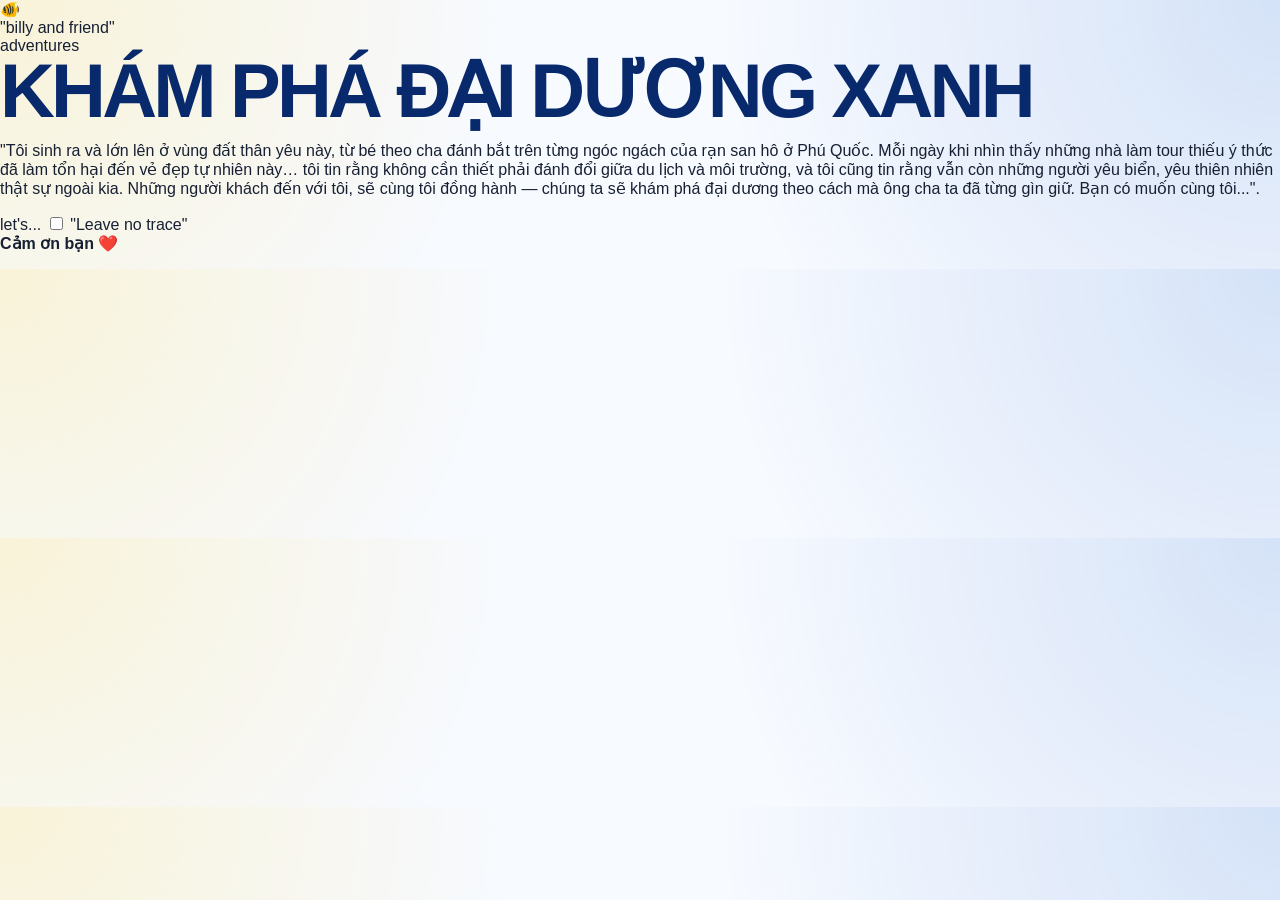
<file: 01.html>
<!DOCTYPE html>
<html lang="vi">
<head>
<meta charset="UTF-8">
<meta name="viewport" content="width=device-width, initial-scale=1.0">
<title>Coral Tour</title>

<link href="https://fonts.googleapis.com/css2?family=Poppins:wght@300;500;700&family=Dancing+Script&display=swap" rel="stylesheet">
<link rel="stylesheet" href="style.css">
</head>

<body>

<header>
  <div class="logo">
    <div class="mask">
      <div class="fish-bg">🐠</div>
      <div class="text">
        <div class="text1">
          "<span class="billy">billy</span>
          <span class="and">and</span>
          <span class="friend">friend</span>"
        </div>
        <div class="text2">adventures</div>
      </div>
    </div>
  </div>
</header>

<section class="hero">
  <div class="overlay"></div>

  <!-- ✅ TITLE -->
  <h1 class="title">Khám phá đại dương xanh</h1>

  <!-- ✅ STORY -->
  <span class="story">
    <p>
      "Tôi sinh ra và lớn lên ở vùng đất thân yêu này, từ bé theo cha đánh bắt trên từng ngóc ngách của rạn san hô ở Phú Quốc.
      Mỗi ngày khi nhìn thấy những nhà làm tour thiếu ý thức đã làm tổn hại đến vẻ đẹp tự nhiên này… tôi tin rằng không cần thiết phải đánh đổi
      giữa du lịch và môi trường, và tôi cũng tin rằng vẫn còn những người yêu biển, yêu thiên nhiên thật sự ngoài kia.
      Những người khách đến với tôi, sẽ cùng tôi đồng hành — chúng ta sẽ khám phá đại dương theo cách mà ông cha ta đã từng gìn giữ.
      Bạn có muốn cùng tôi...".
    </p>
</span> <!-- ✅ ADD dòng này -->
    <!-- ✅ CTA -->

<div class="cta-row">
  <label class="quote quote--pill">
    <span> let's...</span>
    <input type="checkbox">
    <span>"Leave no trace"</span>
  </label>

  <p class="thanks"><b>Cảm ơn bạn ❤️</b></p>
</div>


</section>

</body>
</html>
</file>
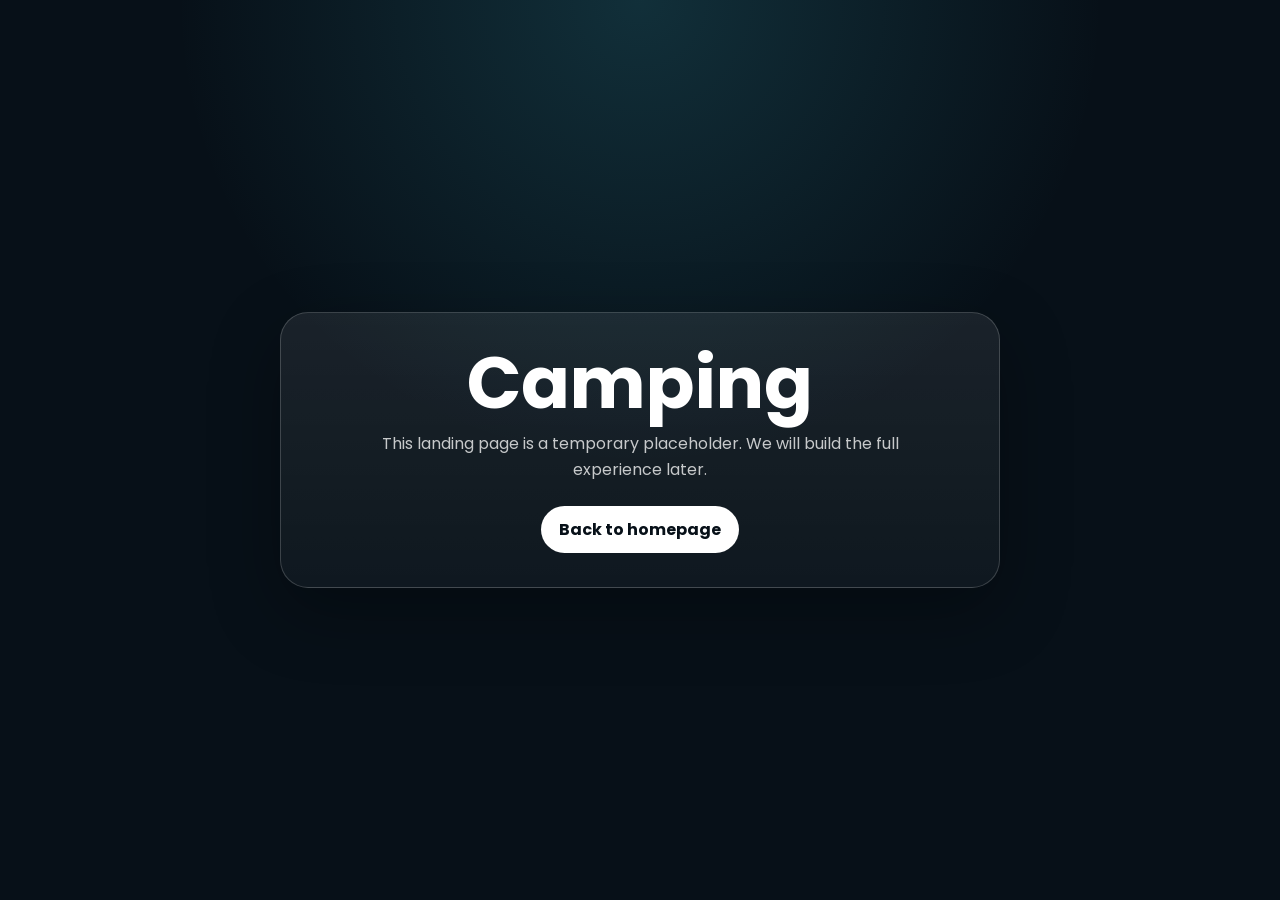
<file: camping-island-phu-quoc.html.html>
<!DOCTYPE html>
<html lang="en">
<head>
  <meta charset="UTF-8"> <!-- ✅ NEW -->
  <meta name="viewport" content="width=device-width, initial-scale=1.0"> <!-- ✅ NEW -->
  <title>Camping | Billy and Friend Adventures</title> <!-- ✅ NEW -->
  <link href="https://fonts.googleapis.com/css2?family=Poppins:wght@300;500;700&display=swap" rel="stylesheet"> <!-- ✅ NEW -->
  <style> /* ✅ NEW */
    * { box-sizing: border-box; } /* ✅ NEW */
    html, body { margin: 0; min-height: 100%; } /* ✅ NEW */
    body { font-family: 'Poppins', sans-serif; background: radial-gradient(circle at 50% 0%, rgba(64,190,210,0.18), transparent 42%), #071018; color: #ffffff; -webkit-font-smoothing: antialiased; -moz-osx-font-smoothing: grayscale; } /* ✅ REQUIRED FIX */
    main { min-height: 100vh; min-height: 100dvh; display: flex; align-items: center; justify-content: center; padding: 28px; text-align: center; } /* ✅ NEW */
    .placeholder-card { width: min(100%, 720px); padding: 34px 24px; border-radius: 28px; border: 1px solid rgba(255,255,255,0.18); background: linear-gradient(180deg, rgba(255,255,255,0.08), rgba(255,255,255,0.035)); box-shadow: 0 24px 70px rgba(0,0,0,0.32); } /* ✅ NEW */
    h1 { margin: 0 0 12px; font-size: clamp(34px, 7vw, 72px); line-height: 1; } /* ✅ NEW */
    p { margin: 0 auto 24px; max-width: 520px; color: rgba(255,255,255,0.76); line-height: 1.6; } /* ✅ NEW */
    a { display: inline-flex; align-items: center; justify-content: center; min-height: 44px; padding: 11px 18px; border-radius: 999px; background: #ffffff; color: #071018; text-decoration: none; font-weight: 700; } /* ✅ NEW */
  </style>
</head>
<body>
  <main> <!-- ✅ NEW -->
    <section class="placeholder-card" aria-labelledby="pageTitle"> <!-- ✅ NEW -->
      <h1 id="pageTitle">Camping</h1> <!-- ✅ NEW -->
      <p>This landing page is a temporary placeholder. We will build the full experience later.</p> <!-- ✅ NEW -->
      <a href="../index.html">Back to homepage</a> <!-- ✅ NEW -->
    </section> <!-- ✅ NEW -->
  </main> <!-- ✅ NEW -->
</body>
</html>
</file>
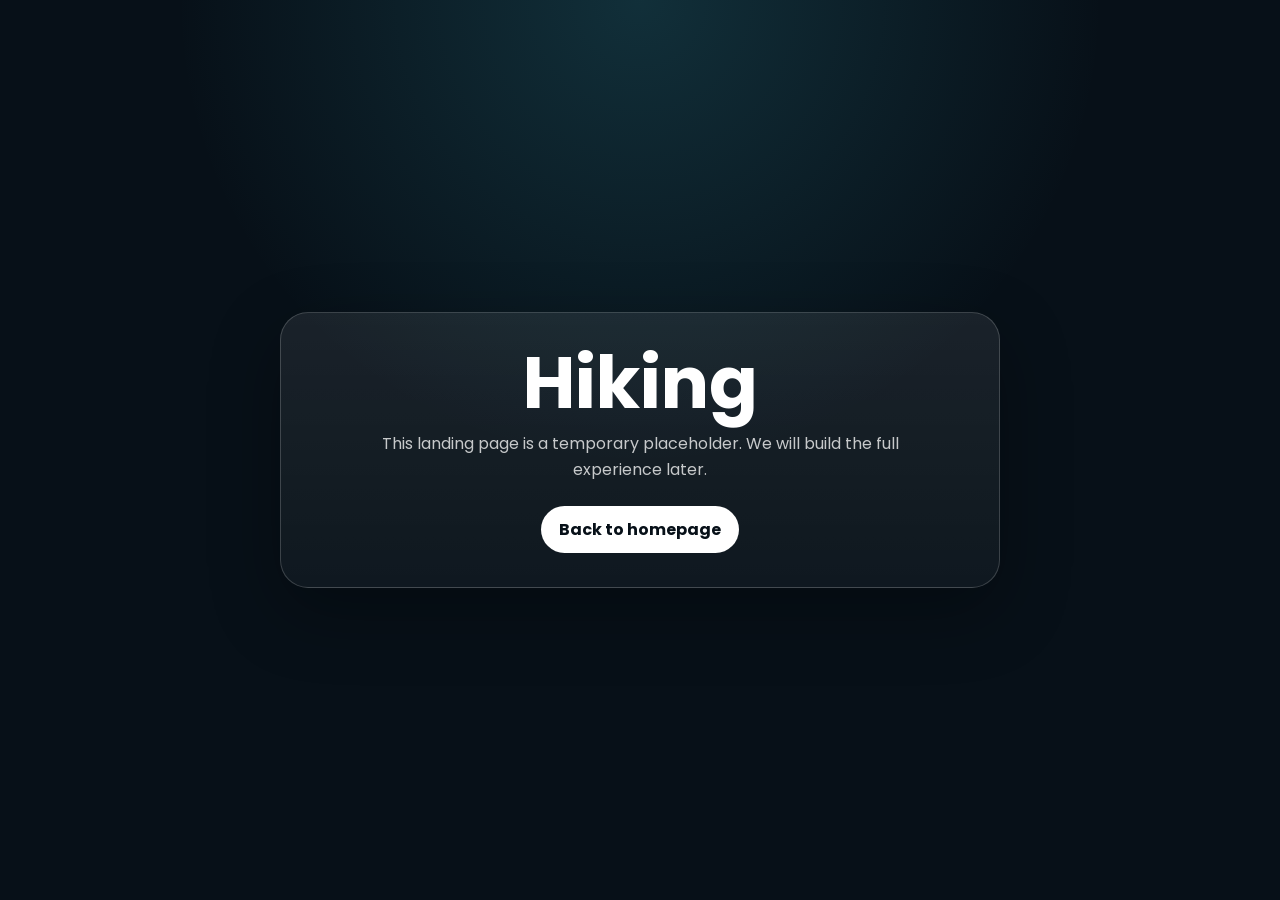
<file: hiking-mountain-phu-quoc.html.html>
<!DOCTYPE html>
<html lang="en">
<head>
  <meta charset="UTF-8"> <!-- ✅ NEW -->
  <meta name="viewport" content="width=device-width, initial-scale=1.0"> <!-- ✅ NEW -->
  <title>Hiking | Billy and Friend Adventures</title> <!-- ✅ NEW -->
  <link href="https://fonts.googleapis.com/css2?family=Poppins:wght@300;500;700&display=swap" rel="stylesheet"> <!-- ✅ NEW -->
  <style> /* ✅ NEW */
    * { box-sizing: border-box; } /* ✅ NEW */
    html, body { margin: 0; min-height: 100%; } /* ✅ NEW */
    body { font-family: 'Poppins', sans-serif; background: radial-gradient(circle at 50% 0%, rgba(64,190,210,0.18), transparent 42%), #071018; color: #ffffff; -webkit-font-smoothing: antialiased; -moz-osx-font-smoothing: grayscale; } /* ✅ REQUIRED FIX */
    main { min-height: 100vh; min-height: 100dvh; display: flex; align-items: center; justify-content: center; padding: 28px; text-align: center; } /* ✅ NEW */
    .placeholder-card { width: min(100%, 720px); padding: 34px 24px; border-radius: 28px; border: 1px solid rgba(255,255,255,0.18); background: linear-gradient(180deg, rgba(255,255,255,0.08), rgba(255,255,255,0.035)); box-shadow: 0 24px 70px rgba(0,0,0,0.32); } /* ✅ NEW */
    h1 { margin: 0 0 12px; font-size: clamp(34px, 7vw, 72px); line-height: 1; } /* ✅ NEW */
    p { margin: 0 auto 24px; max-width: 520px; color: rgba(255,255,255,0.76); line-height: 1.6; } /* ✅ NEW */
    a { display: inline-flex; align-items: center; justify-content: center; min-height: 44px; padding: 11px 18px; border-radius: 999px; background: #ffffff; color: #071018; text-decoration: none; font-weight: 700; } /* ✅ NEW */
  </style>
</head>
<body>
  <main> <!-- ✅ NEW -->
    <section class="placeholder-card" aria-labelledby="pageTitle"> <!-- ✅ NEW -->
      <h1 id="pageTitle">Hiking</h1> <!-- ✅ NEW -->
      <p>This landing page is a temporary placeholder. We will build the full experience later.</p> <!-- ✅ NEW -->
      <a href="../index.html">Back to homepage</a> <!-- ✅ NEW -->
    </section> <!-- ✅ NEW -->
  </main> <!-- ✅ NEW -->
</body>
</html>
</file>
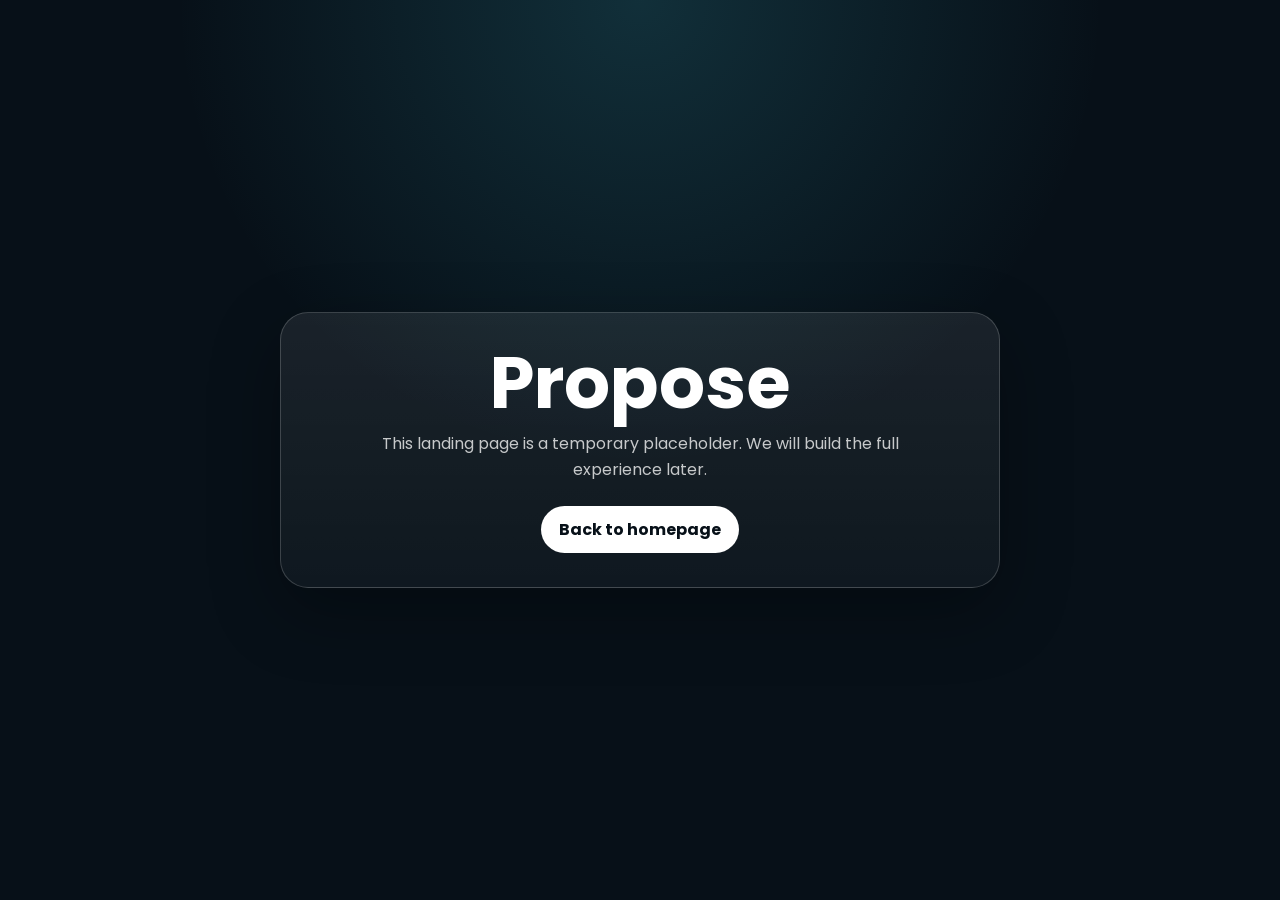
<file: propose-island-phu-quoc.html>
<!DOCTYPE html>
<html lang="en">
<head>
  <meta charset="UTF-8"> <!-- ✅ NEW -->
  <meta name="viewport" content="width=device-width, initial-scale=1.0"> <!-- ✅ NEW -->
  <title>Propose | Billy and Friend Adventures</title> <!-- ✅ NEW -->
  <link href="https://fonts.googleapis.com/css2?family=Poppins:wght@300;500;700&display=swap" rel="stylesheet"> <!-- ✅ NEW -->
  <style> /* ✅ NEW */
    * { box-sizing: border-box; } /* ✅ NEW */
    html, body { margin: 0; min-height: 100%; } /* ✅ NEW */
    body { font-family: 'Poppins', sans-serif; background: radial-gradient(circle at 50% 0%, rgba(64,190,210,0.18), transparent 42%), #071018; color: #ffffff; -webkit-font-smoothing: antialiased; -moz-osx-font-smoothing: grayscale; } /* ✅ REQUIRED FIX */
    main { min-height: 100vh; min-height: 100dvh; display: flex; align-items: center; justify-content: center; padding: 28px; text-align: center; } /* ✅ NEW */
    .placeholder-card { width: min(100%, 720px); padding: 34px 24px; border-radius: 28px; border: 1px solid rgba(255,255,255,0.18); background: linear-gradient(180deg, rgba(255,255,255,0.08), rgba(255,255,255,0.035)); box-shadow: 0 24px 70px rgba(0,0,0,0.32); } /* ✅ NEW */
    h1 { margin: 0 0 12px; font-size: clamp(34px, 7vw, 72px); line-height: 1; } /* ✅ NEW */
    p { margin: 0 auto 24px; max-width: 520px; color: rgba(255,255,255,0.76); line-height: 1.6; } /* ✅ NEW */
    a { display: inline-flex; align-items: center; justify-content: center; min-height: 44px; padding: 11px 18px; border-radius: 999px; background: #ffffff; color: #071018; text-decoration: none; font-weight: 700; } /* ✅ NEW */
  </style>
</head>
<body>
  <main> <!-- ✅ NEW -->
    <section class="placeholder-card" aria-labelledby="pageTitle"> <!-- ✅ NEW -->
      <h1 id="pageTitle">Propose</h1> <!-- ✅ NEW -->
      <p>This landing page is a temporary placeholder. We will build the full experience later.</p> <!-- ✅ NEW -->
      <a href="../index.html">Back to homepage</a> <!-- ✅ NEW -->
    </section> <!-- ✅ NEW -->
  </main> <!-- ✅ NEW -->
</body>
</html>
</file>
<file: style.css>
:root {
  --color-navy: #08296b;
  --color-blue: #2266d0;
  --color-light-blue: #edf5ff;
  --color-green: #07823b;
  --color-light-green: #eefbf3;
  --color-orange: #f05a13;
  --color-light-orange: #fff3e8;
  --color-purple: #6b4dbb;
  --color-light-purple: #f3efff;
  --color-pink: #e93d7b;
  --color-light-pink: #fff0f6;
  --color-yellow: #ffd84d;
  --color-ink: #172033;
  --color-muted: #5c667a;
  --color-line: #d9e2f0;
  --color-white: #ffffff;
  --shadow-card: 0 16px 40px rgba(8, 41, 107, 0.14);
  --radius-lg: 24px;
  --radius-md: 18px;
  --radius-sm: 12px;
  --shell-width: 1180px;
}

* {
  box-sizing: border-box;
}

html {
  scroll-behavior: smooth;
}

body {
  margin: 0;
  font-family: Arial, Helvetica, sans-serif;
  color: var(--color-ink);
  background:
    radial-gradient(circle at top left, rgba(255, 216, 77, 0.22), transparent 32rem),
    radial-gradient(circle at top right, rgba(34, 102, 208, 0.16), transparent 35rem),
    #f7faff;
}

a {
  color: inherit;
  text-decoration: none;
}

img,
svg {
  max-width: 100%;
}

button,
input,
textarea {
  font: inherit;
}

.site-shell {
  width: 100%;
  max-width: var(--shell-width);
  margin: 0 auto;
  background: rgba(255, 255, 255, 0.78);
  min-height: 100vh;
}

.site-header {
  position: sticky;
  top: 0;
  z-index: 20;
  display: flex;
  align-items: center;
  justify-content: space-between;
  gap: 16px;
  padding: 14px 16px;
  background: rgba(255, 255, 255, 0.94);
  border-bottom: 1px solid var(--color-line);
  backdrop-filter: blur(14px);
}

.brand {
  display: flex;
  align-items: center;
  gap: 10px;
  min-width: 0;
}

.brand-mark {
  display: grid;
  place-items: center;
  width: 48px;
  height: 48px;
  flex: 0 0 auto;
  border: 4px solid var(--color-navy);
  border-radius: 50%;
  background: var(--color-yellow);
  color: var(--color-navy);
  font-weight: 900;
  font-size: 13px;
}

.brand-text {
  display: grid;
  gap: 2px;
  min-width: 0;
}

.brand-text strong {
  color: var(--color-navy);
  font-size: 16px;
  line-height: 1.1;
}

.brand-text small {
  color: var(--color-muted);
  font-size: 12px;
  line-height: 1.2;
}

.menu-toggle {
  display: inline-grid;
  gap: 5px;
  width: 44px;
  height: 44px;
  place-content: center;
  border: 1px solid var(--color-line);
  border-radius: 14px;
  background: var(--color-white);
  cursor: pointer;
}

.menu-toggle span {
  display: block;
  width: 22px;
  height: 2px;
  border-radius: 999px;
  background: var(--color-navy);
}

.site-nav {
  position: absolute;
  top: 72px;
  left: 16px;
  right: 16px;
  display: none;
  flex-direction: column;
  gap: 8px;
  padding: 12px;
  background: var(--color-white);
  border: 1px solid var(--color-line);
  border-radius: 18px;
  box-shadow: var(--shadow-card);
}

.site-nav.is-open {
  display: flex;
}

.site-nav a {
  padding: 12px 14px;
  border-radius: 12px;
  color: var(--color-navy);
  font-weight: 800;
}

.site-nav a:hover {
  background: var(--color-light-blue);
}

.hero-section {
  padding: 24px 16px 16px;
}

.hero-badge {
  display: flex;
  flex-wrap: wrap;
  gap: 8px;
  margin-bottom: 16px;
}

.hero-badge span {
  display: inline-flex;
  align-items: center;
  min-height: 34px;
  padding: 8px 12px;
  border-radius: 999px;
  background: var(--color-navy);
  color: var(--color-white);
  font-size: 13px;
  font-weight: 800;
}

.hero-grid {
  display: grid;
  gap: 16px;
}

.hero-content,
.hero-card,
.info-card,
.method-card,
.program-card,
.lesson-card,
.goal-card,
.trust-grid article,
.contact-card {
  border: 1px solid var(--color-line);
  box-shadow: var(--shadow-card);
}

.hero-content {
  padding: 24px;
  border-radius: var(--radius-lg);
  background:
    linear-gradient(135deg, rgba(255, 216, 77, 0.25), transparent 42%),
    var(--color-white);
}

.section-kicker {
  margin: 0 0 10px;
  color: var(--color-orange);
  font-weight: 900;
  text-transform: uppercase;
  letter-spacing: 0.04em;
  font-size: 13px;
}

h1,
h2,
h3,
p {
  margin-top: 0;
}

h1 {
  margin-bottom: 14px;
  color: var(--color-navy);
  font-size: clamp(38px, 11vw, 76px);
  line-height: 0.95;
  letter-spacing: -0.05em;
  text-transform: uppercase;
}

.hero-subtitle {
  color: var(--color-muted);
  font-size: 18px;
  line-height: 1.55;
}

.hero-actions,
.contact-actions {
  display: flex;
  flex-direction: column;
  gap: 10px;
  margin-top: 22px;
}

.btn {
  display: inline-flex;
  align-items: center;
  justify-content: center;
  min-height: 48px;
  padding: 13px 18px;
  border-radius: 999px;
  font-weight: 900;
  text-align: center;
}

.btn-primary {
  background: var(--color-orange);
  color: var(--color-white);
  box-shadow: 0 12px 24px rgba(240, 90, 19, 0.24);
}

.btn-secondary {
  background: var(--color-light-blue);
  color: var(--color-navy);
  border: 1px solid #bfd5ff;
}

.hero-card {
  position: relative;
  padding: 24px;
  border-radius: var(--radius-lg);
  background: linear-gradient(180deg, var(--color-navy), #123f9a);
  color: var(--color-white);
  overflow: hidden;
}

.hero-card::after {
  content: "★";
  position: absolute;
  right: 20px;
  bottom: -8px;
  color: var(--color-yellow);
  font-size: 96px;
  opacity: 0.9;
}

.card-number {
  display: inline-grid;
  place-items: center;
  width: 54px;
  height: 54px;
  margin-bottom: 16px;
  border-radius: 18px;
  background: var(--color-yellow);
  color: var(--color-navy);
  font-weight: 900;
}

.hero-card h2 {
  margin-bottom: 10px;
  font-size: 28px;
}

.hero-card p,
.hero-card li {
  color: rgba(255, 255, 255, 0.9);
}

.check-list {
  position: relative;
  z-index: 1;
  display: grid;
  gap: 10px;
  padding: 0;
  margin: 18px 0 0;
  list-style: none;
}

.check-list li::before {
  content: "✓";
  display: inline-grid;
  place-items: center;
  width: 22px;
  height: 22px;
  margin-right: 8px;
  border-radius: 50%;
  background: var(--color-green);
  color: var(--color-white);
  font-weight: 900;
}

.poster-strip {
  display: grid;
  gap: 12px;
  padding: 0 16px 18px;
}

.poster-strip article {
  display: grid;
  grid-template-columns: auto 1fr;
  column-gap: 12px;
  padding: 16px;
  border: 1px solid var(--color-line);
  border-radius: var(--radius-md);
  background: var(--color-white);
}

.poster-strip p {
  grid-column: 2;
  margin-bottom: 0;
  color: var(--color-muted);
  line-height: 1.45;
}

.icon-bubble {
  display: grid;
  place-items: center;
  grid-row: span 2;
  width: 48px;
  height: 48px;
  border-radius: 16px;
  background: var(--color-light-orange);
  font-size: 24px;
}

.section-block {
  padding: 28px 16px;
}

.section-heading {
  margin-bottom: 18px;
}

.section-heading h2 {
  color: var(--color-navy);
  font-size: clamp(28px, 7vw, 48px);
  line-height: 1;
  letter-spacing: -0.04em;
}

.section-heading p:not(.section-kicker) {
  color: var(--color-muted);
  font-size: 17px;
  line-height: 1.55;
}

.two-column,
.method-grid,
.program-grid,
.lesson-board,
.trust-grid {
  display: grid;
  gap: 14px;
}

.info-card,
.method-card,
.program-card,
.lesson-card,
.trust-grid article {
  padding: 20px;
  border-radius: var(--radius-md);
  background: var(--color-white);
}

.info-card h3,
.method-card h3,
.program-card h3,
.lesson-card h3,
.trust-grid h3 {
  color: var(--color-navy);
  font-size: 22px;
}

.info-card p,
.method-card p,
.program-card li,
.lesson-card p,
.lesson-card li,
.trust-grid p {
  color: var(--color-muted);
  line-height: 1.55;
}

.green-card {
  background: var(--color-light-green);
  border-color: #b8e8cb;
}

.blue-card {
  background: var(--color-light-blue);
  border-color: #bfd5ff;
}

.simple-list {
  display: grid;
  gap: 16px;
  margin: 0;
  padding-left: 18px;
  color: var(--color-muted);
  line-height: 1.55;
}

.method-card {
  position: relative;
  padding-top: 64px;
}

.method-number {
  position: absolute;
  top: 18px;
  left: 20px;
  display: grid;
  place-items: center;
  width: 38px;
  height: 38px;
  border-radius: 50%;
  background: var(--color-purple);
  color: var(--color-white);
  font-weight: 900;
}

.program-card {
  border-top: 10px solid var(--color-orange);
}

.program-card ul,
.lesson-card ul,
.lesson-card ol {
  padding-left: 20px;
  margin-bottom: 0;
}

.program-age {
  display: inline-flex;
  margin-bottom: 14px;
  padding: 7px 10px;
  border-radius: 999px;
  background: rgba(255, 255, 255, 0.72);
  color: var(--color-navy);
  font-weight: 900;
}

.orange-card {
  background: var(--color-light-orange);
  border-color: #ffd4b8;
  border-top-color: var(--color-orange);
}

.purple-card {
  background: var(--color-light-purple);
  border-color: #d9ccff;
  border-top-color: var(--color-purple);
}

.pink-card {
  background: var(--color-light-pink);
  border-color: #ffc4da;
  border-top-color: var(--color-pink);
}

.lesson-board {
  align-items: stretch;
}

.lesson-card h3 {
  display: inline-flex;
  width: calc(100% + 40px);
  margin: -20px -20px 16px;
  padding: 14px 20px;
  border-radius: var(--radius-md) var(--radius-md) 0 0;
  color: var(--color-white);
}

.lesson-green h3 {
  background: var(--color-green);
}

.lesson-orange h3 {
  background: var(--color-orange);
}

.lesson-blue h3 {
  background: var(--color-blue);
}

.lesson-purple h3 {
  background: var(--color-purple);
}

.goal-card {
  display: flex;
  gap: 16px;
  align-items: center;
  margin-top: 14px;
  padding: 18px;
  border-radius: var(--radius-md);
  background: #fff8d9;
  border-color: #f5d86c;
}

.goal-card span {
  font-size: 42px;
}

.goal-card h3 {
  margin-bottom: 4px;
  color: var(--color-navy);
}

.goal-card p {
  margin-bottom: 0;
  color: var(--color-muted);
}

.trust-grid article {
  background: var(--color-white);
}

/* ✅ NEW */
.interactive-card {
  position: relative;
  cursor: pointer;
  overflow: hidden;
  transition:
    transform 180ms ease,
    box-shadow 180ms ease,
    border-color 180ms ease,
    filter 180ms ease;
  -webkit-tap-highlight-color: transparent;
}

/* ✅ NEW */
.interactive-card::after {
  content: "";
  position: absolute;
  inset: 0;
  pointer-events: none;
  border-radius: inherit;
  background:
    radial-gradient(circle at top right, rgba(255, 216, 77, 0.35), transparent 34%),
    linear-gradient(135deg, rgba(255, 255, 255, 0.28), transparent 52%);
  opacity: 0;
  transition: opacity 180ms ease;
}

/* ✅ NEW */
.interactive-card:hover,
.interactive-card:focus-visible,
.interactive-card.is-preview {
  transform: translateY(-6px) scale(1.015);
  border-color: var(--color-navy);
  box-shadow: 0 22px 52px rgba(8, 41, 107, 0.22);
}

/* ✅ NEW */
.interactive-card:hover::after,
.interactive-card:focus-visible::after,
.interactive-card.is-preview::after {
  opacity: 1;
}

/* ✅ NEW */
.interactive-card:focus-visible {
  outline: 4px solid rgba(255, 216, 77, 0.85);
  outline-offset: 4px;
}

/* ✅ NEW */
.preview-hint {
  position: relative;
  z-index: 1;
  display: inline-flex;
  align-items: center;
  justify-content: center;
  min-height: 34px;
  margin-top: 16px;
  padding: 8px 12px;
  border-radius: 999px;
  background: var(--color-navy);
  color: var(--color-white);
  font-size: 13px;
  font-weight: 900;
  opacity: 0;
  transform: translateY(8px);
  transition:
    opacity 180ms ease,
    transform 180ms ease;
}

/* ✅ NEW */
.interactive-card:hover .preview-hint,
.interactive-card:focus-visible .preview-hint,
.interactive-card.is-preview .preview-hint {
  opacity: 1;
  transform: translateY(0);
}

/* ✅ NEW */
.interactive-card.is-preview {
  animation: previewPulse 520ms ease;
}

/* ✅ NEW */
@keyframes previewPulse {
  0% {
    filter: brightness(1);
  }

  50% {
    filter: brightness(1.04);
  }

  100% {
    filter: brightness(1);
  }
}

.contact-section {
  padding: 28px 16px 40px;
}

.contact-card {
  padding: 24px;
  border-radius: var(--radius-lg);
  background: linear-gradient(135deg, var(--color-navy), #1e5ece);
  color: var(--color-white);
  text-align: center;
}

.contact-card .section-kicker {
  color: var(--color-yellow);
}

.contact-card h2 {
  font-size: clamp(30px, 8vw, 52px);
  line-height: 1;
  letter-spacing: -0.04em;
}

.contact-card p {
  color: rgba(255, 255, 255, 0.86);
  line-height: 1.55;
}

.contact-card .btn-secondary {
  background: var(--color-white);
}

.contact-note {
  margin: 16px 0 0;
  font-size: 13px;
}

.site-footer {
  padding: 20px 16px 32px;
  text-align: center;
  color: var(--color-muted);
  font-size: 14px;
}

@media (min-width: 760px) {
  .site-header {
    padding-inline: 24px;
  }

  .menu-toggle {
    display: none;
  }

  .site-nav {
    position: static;
    display: flex;
    flex-direction: row;
    align-items: center;
    width: auto;
    padding: 0;
    border: 0;
    box-shadow: none;
    background: transparent;
  }

  .site-nav a {
    padding: 10px 12px;
    font-size: 14px;
  }

  .hero-section,
  .section-block,
  .contact-section {
    padding-inline: 24px;
  }

  .hero-grid {
    grid-template-columns: 1.15fr 0.85fr;
    align-items: stretch;
  }

  .hero-content,
  .hero-card,
  .contact-card {
    padding: 34px;
  }

  .hero-actions,
  .contact-actions {
    flex-direction: row;
  }

  .poster-strip {
    grid-template-columns: repeat(3, 1fr);
    padding-inline: 24px;
  }

  .two-column {
    grid-template-columns: 1fr 1fr;
  }

  .method-grid {
    grid-template-columns: repeat(4, 1fr);
  }

  .program-grid {
    grid-template-columns: repeat(3, 1fr);
  }

  .lesson-board {
    grid-template-columns: repeat(2, 1fr);
  }

  .trust-grid {
    grid-template-columns: repeat(3, 1fr);
  }
}

@media (min-width: 1100px) {
  .site-shell {
    margin-block: 18px;
    border-radius: 28px;
    overflow: hidden;
    box-shadow: 0 24px 70px rgba(8, 41, 107, 0.16);
  }

  .hero-section {
    padding-top: 34px;
  }
}
</file>
